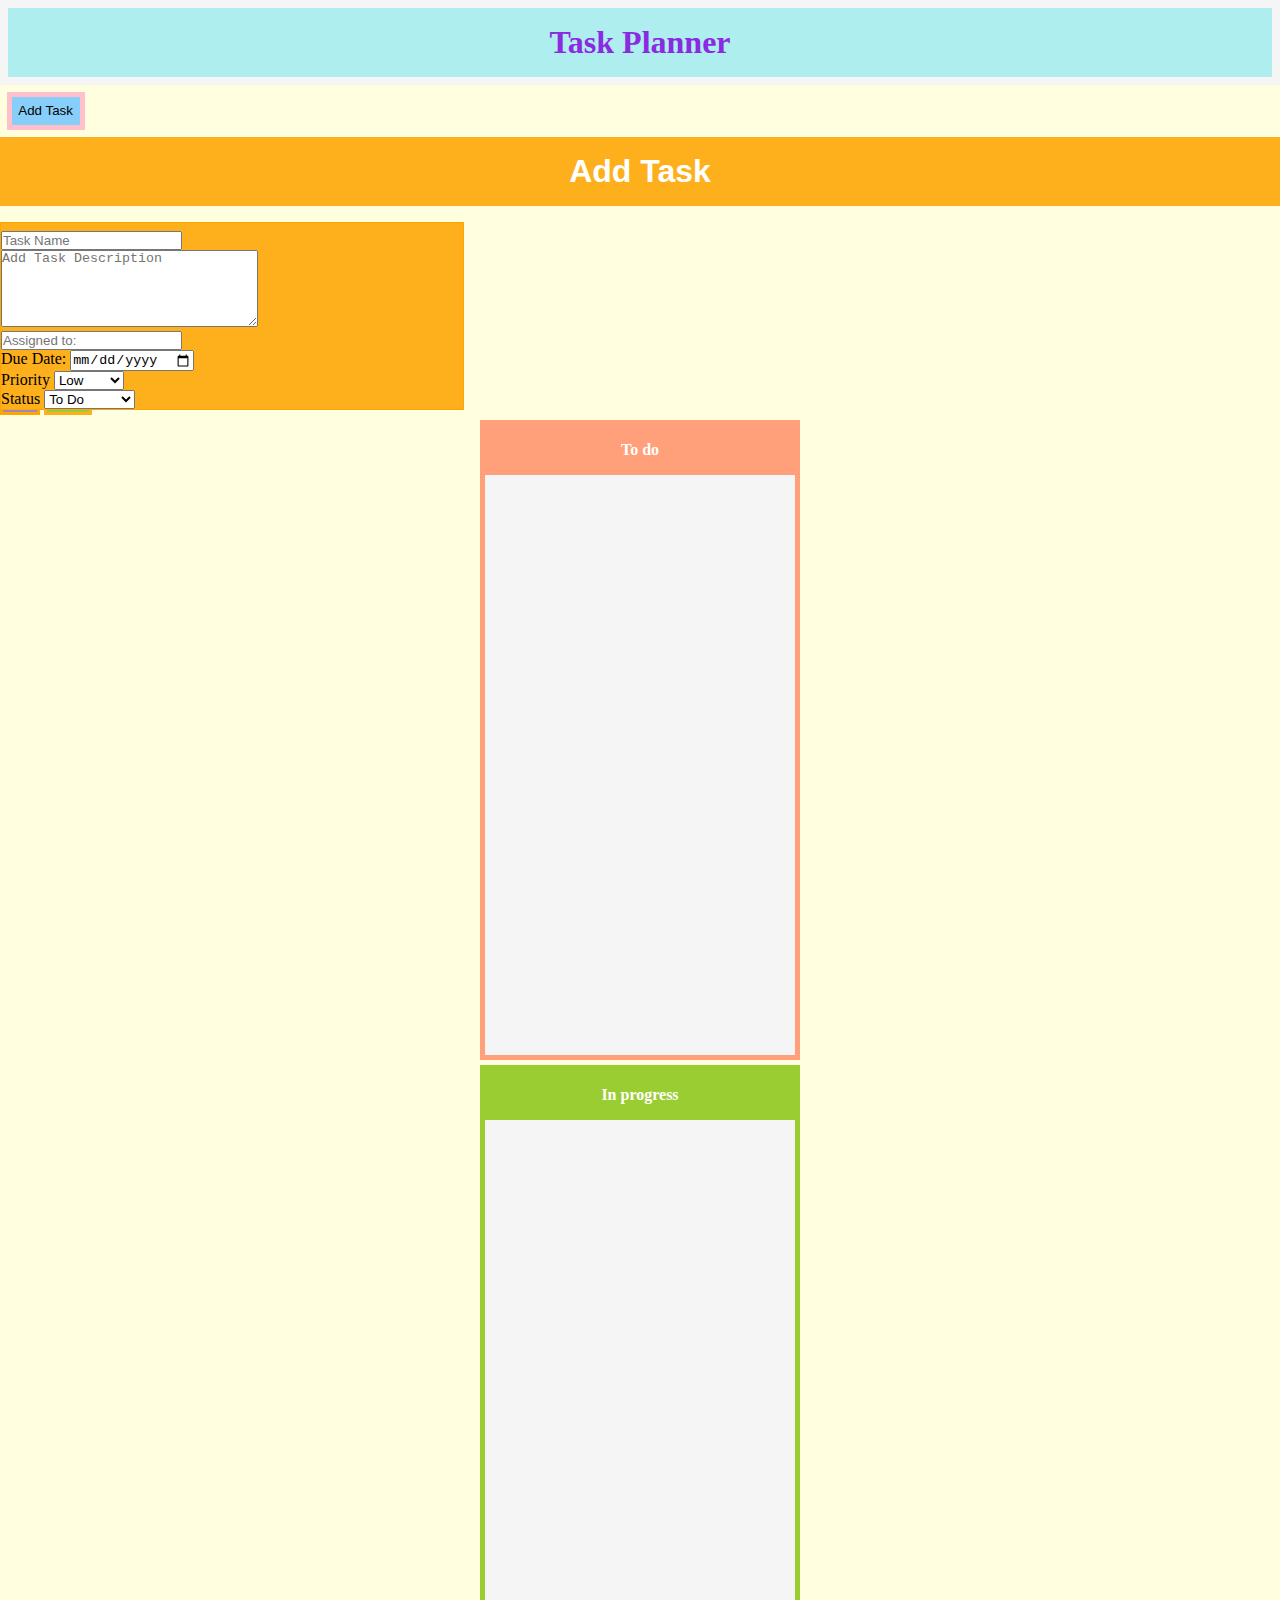
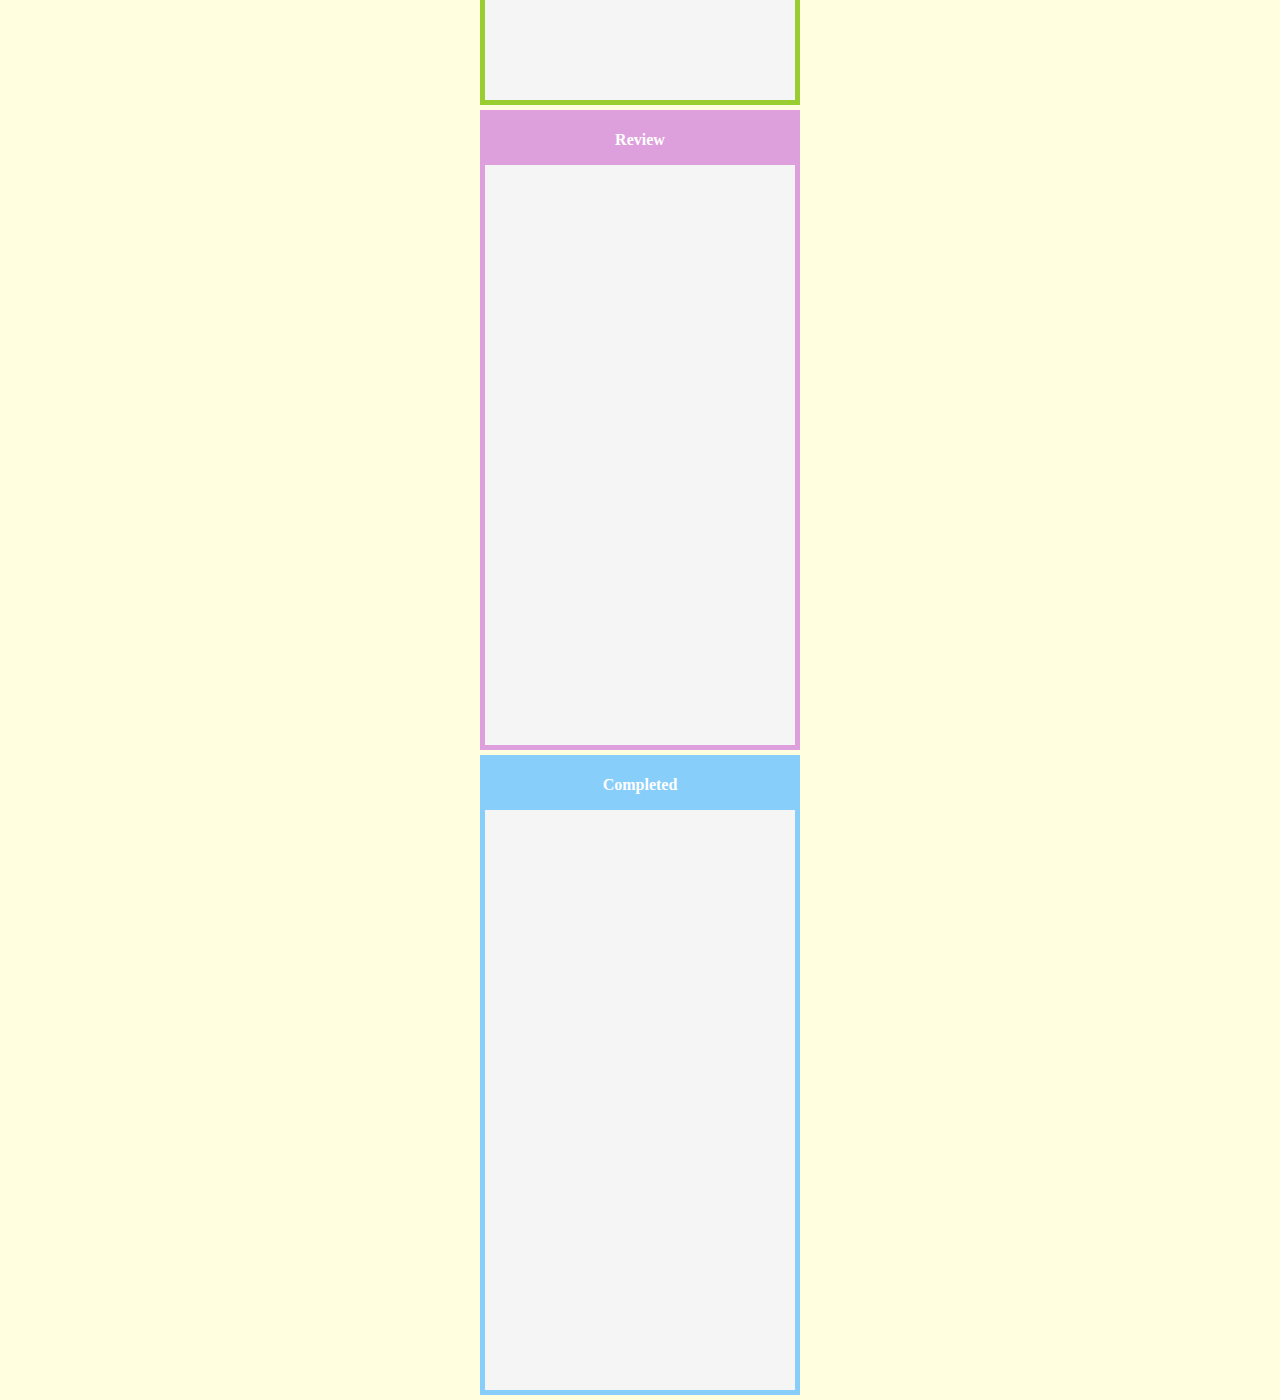
<file: index.html>
<!DOCTYPE html>
<html lang="en">
  <head>
    <meta charset="UTF-8" />
    <meta http-equiv="X-UA-Compatible" content="IE=edge" />
    <meta name="viewport" content="width=device-width, initial-scale=1.0" />
    <link
      href="https://cdn.jsdelivr.net/npm/bootstrap@5.2.0-beta1/dist/css/bootstrap.min.css"
      rel="stylesheet"
      integrity="sha384-0evHe/X+R7YkIZDRvuzKMRqM+OrBnVFBL6DOitfPri4tjfHxaWutUpFmBp4vmVor"
      crossorigin="anonymous"
    />
    <link href="./src/styles.css" rel="stylesheet" />
    <title>Task Planner</title>
  </head>
  <body>
    <header>
      <h1 id="siteHeader">Task Planner</h1>
      <span id="date-time"></span>
    </header>
    <main>
      <div class="container">
        <!-- Modal Form -->
        <div id="modalForm">
          <!-- Add Task Modal Button -->
          <button
            id="addTaskBtn"
            type="button"
            class="btn btn-primary"
            data-bs-toggle="modal"
            data-bs-target="#exampleModal"
          >
            Add Task
          </button>

          <!-- Modal Popup -->
          <div
            class="modal fade"
            id="exampleModal"
            tabindex="-1"
            aria-labelledby="exampleModalLabel"
            aria-hidden="true"
          >
            <div class="modal-dialog">
              <div class="modal-content">
                <!-- Add Task Header -->
                <div class="modal-header">
                  <div id="addTaskDiv">
                    <div
                      class="container d-flex justify-content-center"
                      id="taskFormHeader"
                    >
                      <h1>Add Task</h1>
                    </div>

                    <!-- Add Task Form -->
                    <form action="#" method="#">
                      <div class="container" id="taskFormBox">
                        <div class="row justify-content-end">
                          <!-- For Successful Submit -->
                          <h5 id="successfulSubmitMsg"></h5>
                        </div>

                        <!-- Task Name -->
                        <div class="row">
                          <div class="mb-3">
                            <span class="errorSpan" id="taskNameError"></span>
                            <input
                              type="text"
                              class="form-control"
                              id="taskName"
                              name="taskName"
                              placeholder="Task Name"
                              required
                            />
                          </div>

                          <!-- Task Description -->
                          <div class="mb-3">
                            <span
                              class="errorSpan"
                              id="taskDescriptionError"
                            ></span>
                            <textarea
                              class="form-control"
                              name="taskText"
                              id="taskText"
                              cols="30"
                              rows="5"
                              placeholder="Add Task Description"
                              required
                            ></textarea>
                          </div>
                        </div>

                        <!-- Task Assign  -->
                        <div class="row">
                          <div class="mb-3">
                            <span class="errorSpan" id="taskAssignError"></span>
                            <input
                              type="text"
                              class="form-control"
                              id="taskAssign"
                              name="taskAssign"
                              placeholder="Assigned to:"
                              required
                            />
                          </div>
                        </div>

                        <!-- Due date  Menu -->
                        <div class="row">
                          <span class="errorSpan" id="dueDateError"></span>
                          <div class="mb-3">
                            <label for="dueDate">Due Date: </label>
                            <input
                              type="date"
                              class="form-control"
                              id="dueDate"
                              name="dueDate"
                              required
                            />
                          </div>
                        </div>

                        <!-- Task Priority Dropdown Menu -->
                        <div class="row">
                          <div class="mb-3">
                            <label for="taskPriority">Priority</label>
                            <select
                              name="'taskPriority"
                              class="form-select"
                              aria-label="Priority"
                              id="taskPriority"
                              aria-placeholder="Priority"
                              required
                            >
                              <option value="Low">Low</option>
                              <option value="Medium">Medium</option>
                              <option value="High">High</option>
                            </select>
                          </div>
                        </div>

                        <!--Task  Status Dropdown Menu -->
                        <div class="row">
                          <div class="mb-3">
                            <label for="taskStatus">Status</label>
                            <select
                              name="taskStatus"
                              class="form-select"
                              aria-label="Status"
                              id="taskStatus"
                            >
                              <option value="toDo">To Do</option>
                              <option value="inProgress">In Progress</option>
                              <option value="review">Review</option>
                              <option value="complete">Completed</option>
                            </select>
                          </div>
                        </div>
                      </div>
                    </form>
                  </div>
                </div>

                <!-- Submit/Close Buttons -->
                <div class="modal-footer">
                  <button
                    type="button"
                    class="btn btn-secondary"
                    data-bs-dismiss="modal"
                    id="cancelTaskFormBtn"
                  >
                    Close
                  </button>
                  <button
                    type="button"
                    class="btn btn-primary"
                    id="submitTaskFormBtn"
                  >
                    Submit
                  </button>
                </div>
              </div>
            </div>
          </div>
        </div>

        <div class="row">
          <!-- to do section-->
          <section id="toDoList">
            <h4 class="mainSubHeader">To do</h4>
          </section>

          <!-- In Progress -->
          <section id="inProgress">
            <h4 class="mainSubHeader">In progress</h4>
          </section>

          <!--Review section -->
          <section id="review">
            <h4 class="mainSubHeader">Review</h4>
          </section>

          <!-- Completed section -->
          <section id="completed">
            <h4 class="mainSubHeader">Completed</h4>
          </section>
        </div>
      </div>
    </main>
    <script
      src="https://cdn.jsdelivr.net/npm/bootstrap@5.2.0-beta1/dist/js/bootstrap.bundle.min.js"
      integrity="sha384-pprn3073KE6tl6bjs2QrFaJGz5/SUsLqktiwsUTF55Jfv3qYSDhgCecCxMW52nD2"
      crossorigin="anonymous"
    ></script>
    <script src="./src/taskManager.js"></script>
    <script src="./src/index.js"></script>
  </body>
</html>
</file>
<file: src/styles.css>
/* Global css */
* {
  margin: 0;
  padding: 0;
  box-sizing: border-box;
}

body {
  background-color: lightyellow;
}

/* Main Site Section */

/* Header */
header {
  background-color: paleturquoise;
  padding: 1em;
  border: 8px solid whitesmoke;
}

#siteHeader {
  text-align: center;
  color: blueviolet;
  font-weight: bold;
}

header span {
  display: flex;
  justify-content: center;
  font-size: 1.5em;
  font-weight: bold;
  background-image: linear-gradient(to right, red, yellow);
  -webkit-background-clip: text;
  -webkit-text-fill-color: transparent;
}

.mainSubHeader {
  text-align: center;
  padding: 1rem;
}

/* Date/Time information */
#date-time {
  color: white;
}

/* Each section */
section {
  margin: 5px auto;
  min-height: 40em;
}

#toDoList {
  border: 5px solid lightsalmon;
  max-width: 320px;
  background-color: whitesmoke;
}

#toDoList h4 {
  background-color: lightsalmon;
  color: white;
}

#inProgress {
  border: 5px solid yellowgreen;
  max-width: 320px;
  background-color: whitesmoke;
}

#inProgress h4 {
  background-color: yellowgreen;
  color: white;
}

#review {
  border: 5px solid plum;
  max-width: 320px;
  background-color: whitesmoke;
}

#review h4 {
  background-color: plum;
  color: white;
}

#completed {
  border: 5px solid lightskyblue;
  max-width: 320px;
  background-color: whitesmoke;
}

#completed h4 {
  color: white;
  background-color: lightskyblue;
  padding-bottom: 1rem;
}

/* One Task */
.card {
  max-width: 275px;
  margin: 20px auto;
  transition: 1s;
  border: 3px solid lightgrey;
  background-color: lightyellow;
}

.card:hover {
  background-color: rgb(255, 244, 254);
  transform: scale(1.1);
  box-shadow: 2px 5px 5px lightgrey;
}

/* Add Task Button */
#addTaskBtn {
  color: black;
  background-color: lightskyblue;
  border: 5px solid pink;
  padding: 0.5em;
  margin: 0.5em;
}

/* Modal Section */

/* Task Form */

#taskFormBox {
  border: solid 1px orange;
  position: relative;
  top: 1rem;
  width: 29em;
  background-color: rgb(254, 175, 28);
}

/* Header */
#taskFormHeader {
  text-align: center;
  color: white;
  background-color: rgb(254, 175, 28);
  padding: 1em;
  font-family: "Franklin Gothic Medium", "Arial Narrow", Arial, sans-serif;
}

/* Submit Form Buttons */
#submitTaskFormBtn {
  background-color: yellowgreen;
  border: solid 3px rgb(254, 175, 28);
}

#cancelTaskFormBtn {
  background-color: #9f86c0;
  border: solid 3px orange;
}

/* Successful Submit */
#successfulSubmitMsg {
  text-align: center;
  font-weight: 900;
  color: greenyellow;
  padding: 0.3em;
}

.successStyle {
  border-width: thick;
  border-color: greenyellow;
}

/* Error Submit */
.errorStyle {
  border-width: thick;
  border-color: rgb(245, 22, 22);
}

.errorSpan {
  font-weight: 900;
  color: rgb(245, 22, 22);
}
</file>
